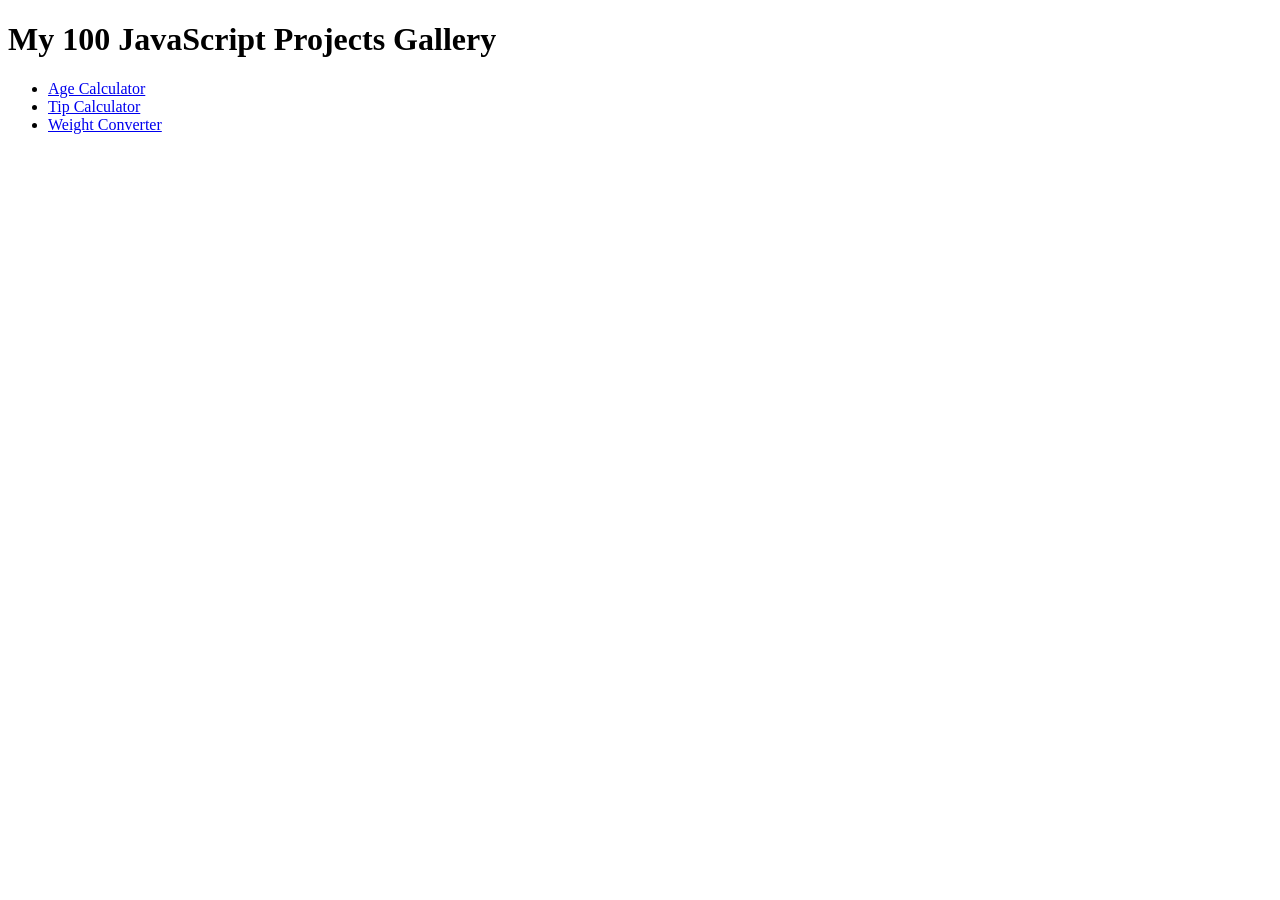
<file: index.html>
<!DOCTYPE html>
<html lang="en">
<head>
    <meta charset="UTF-8">
    <title>Rajat's JS Projects Portfolio</title>
</head>
<body>
    <h1>My 100 JavaScript Projects Gallery</h1>
    <ul>
        <li><a href="./age-calculator/index.html">Age Calculator</a></li>
        <li><a href="./tip-calculator/index.html">Tip Calculator</a></li>
        <li><a href="./weight-converter/index.html">Weight Converter</a></li>
    </ul>
</body>
</html>
</file>
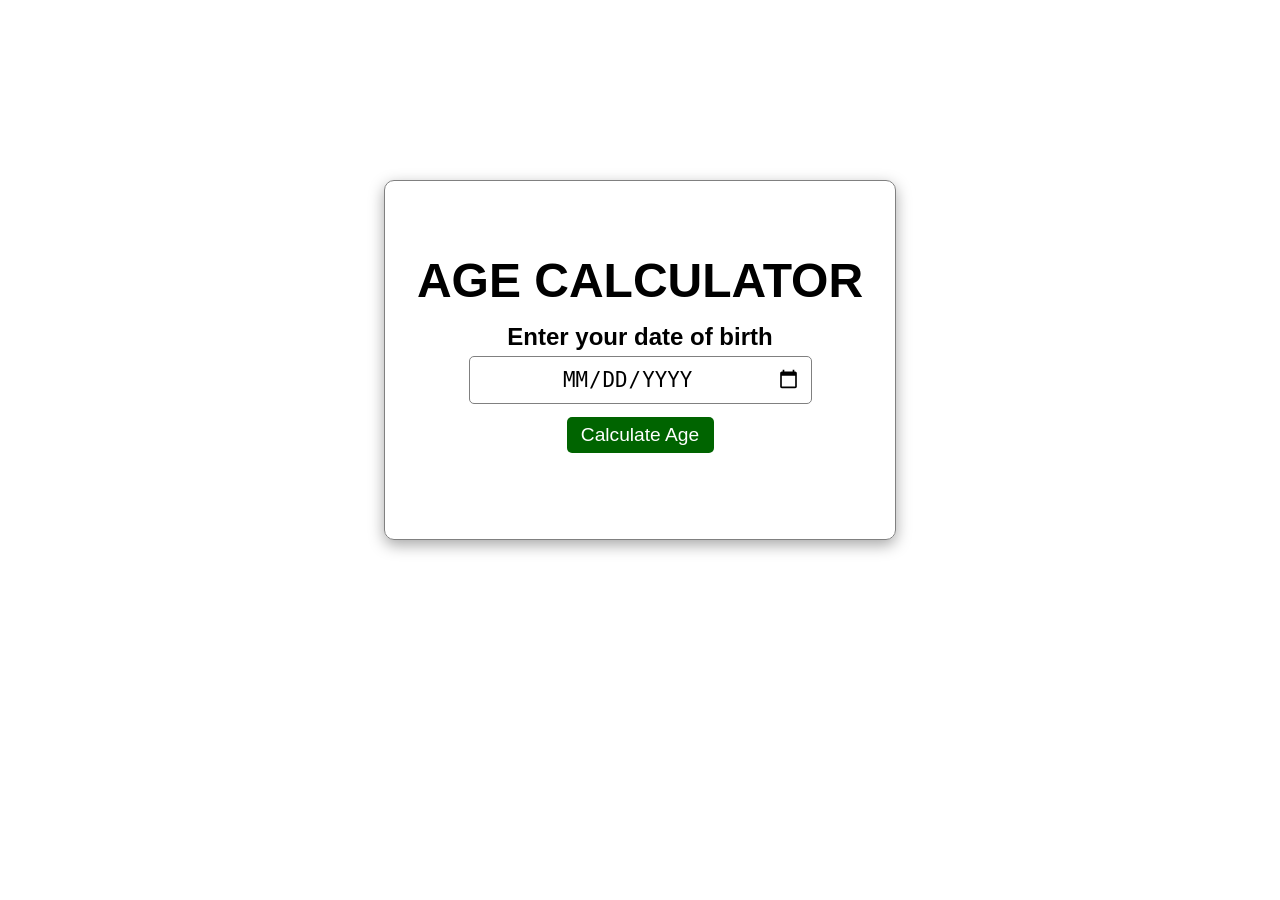
<file: age-calculator/index.html>
<!DOCTYPE html>
<html lang="en">

<head>
    <meta charset="U TF-8">
    <meta name="viewport" content="width=device-width, initial-scale=1.0">
    <title>Age-Calculator</title>
    <link rel="stylesheet" href="style.css">
</head>

<body>
    <div class="main">
        <div class="calculator">
            <h1>Age Calculator</h1>
            <h4>Enter your date of birth</h4>
            
            <input type="date" class="user-date">
            
            <button class="btn">Calculate Age</button>
            
            <h2 id="result-message"></h2>
        </div>
    </div>

    <script src="script.js"></script>
</body>

</html>
</file>
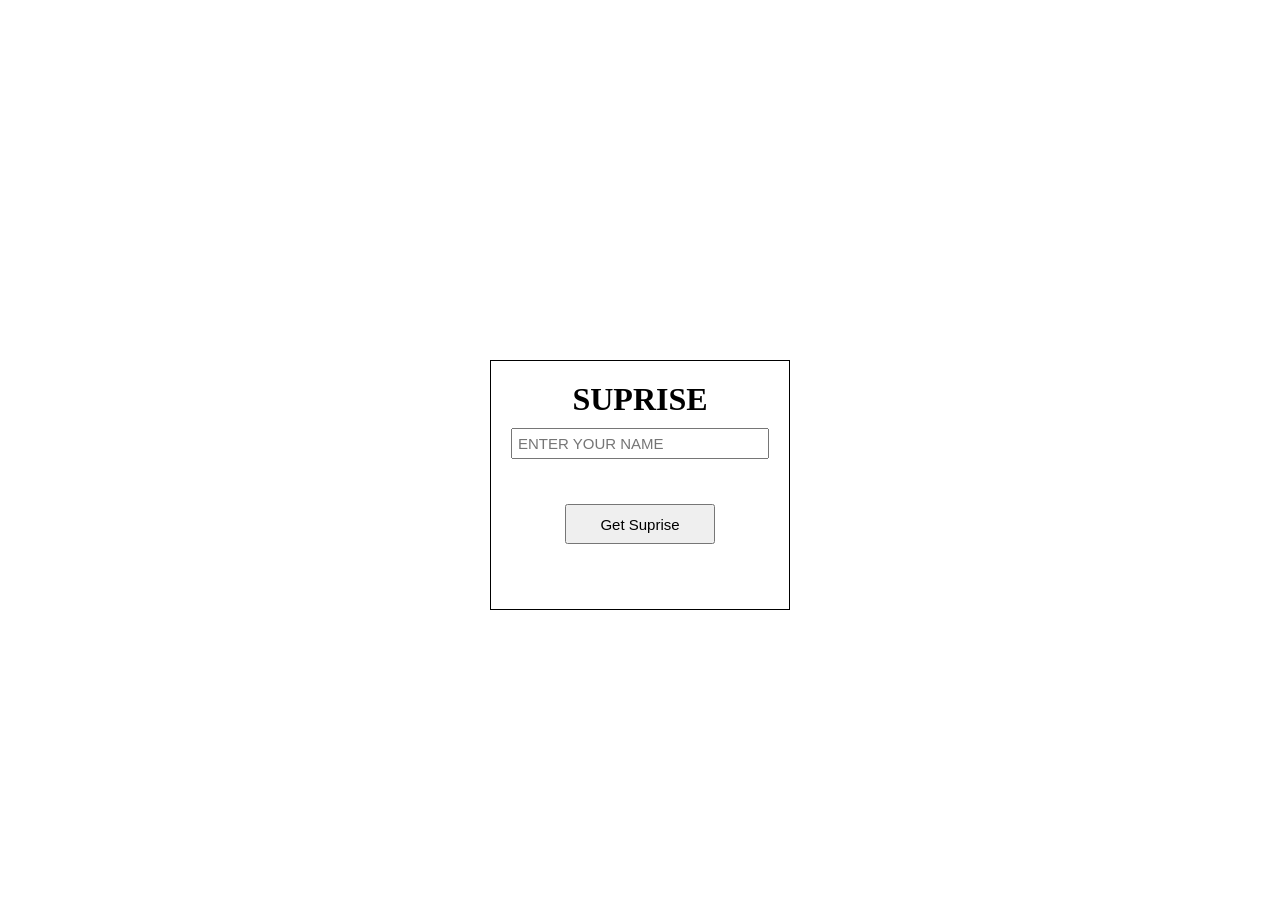
<file: happy-birthday-message/index.html>
<!DOCTYPE html>
<html lang="en">
<head>
    <meta charset="UTF-8">
    <meta name="viewport" content="width=device-width, initial-scale=1.0">
    <title>Suprise</title>
    <link rel="stylesheet" href="style.css">
</head>
<body>

    <audio class="music" src="birthday music.mp3"></audio>

    <div class="main">
        <h1>SUPRISE</h1>
        <input type="text" placeholder="Enter your name">
        <button>Get Suprise</button>
        <h2 class =""></h2>
    </div>
    

    <script src="script.js"></script>
</body>
</html>
</file>
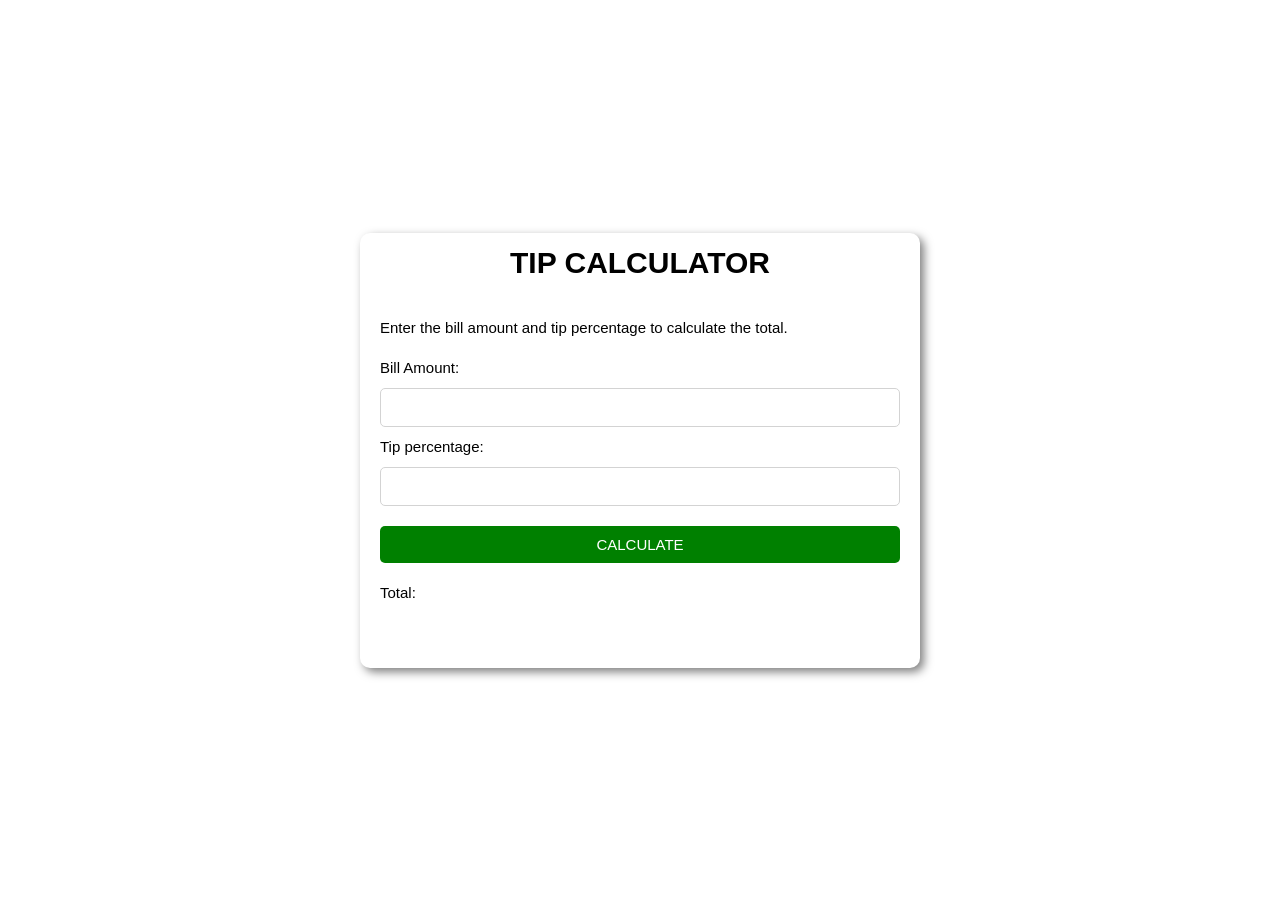
<file: tip calculator/index.html>
<!DOCTYPE html>
<html lang="en">

<head>
    <meta charset="UTF-8">
    <meta name="viewport" content="width=device-width, initial-scale=1.0">
    <title>Tip Calculator</title>
    <link rel="stylesheet" href="style.css">
</head>

<body>
    <div class="main">
        <div class="calculator">
            <h2>Tip Calculator</h2>

            <form action="">
                <p >Enter the bill amount and tip percentage to calculate the total.</p>

                <label for="Bill">Bill Amount:</label>
                <input type="number" class="num">
                <label for="percentage">Tip percentage:</label>
                <input type="number" class="per">

                <button class="btn">CALCULATE</button>

                <p class="to">Total:</p>
            </form>
        </div>
    </div>

    <script src="script.js"></script>
</body>

</html>
</file>
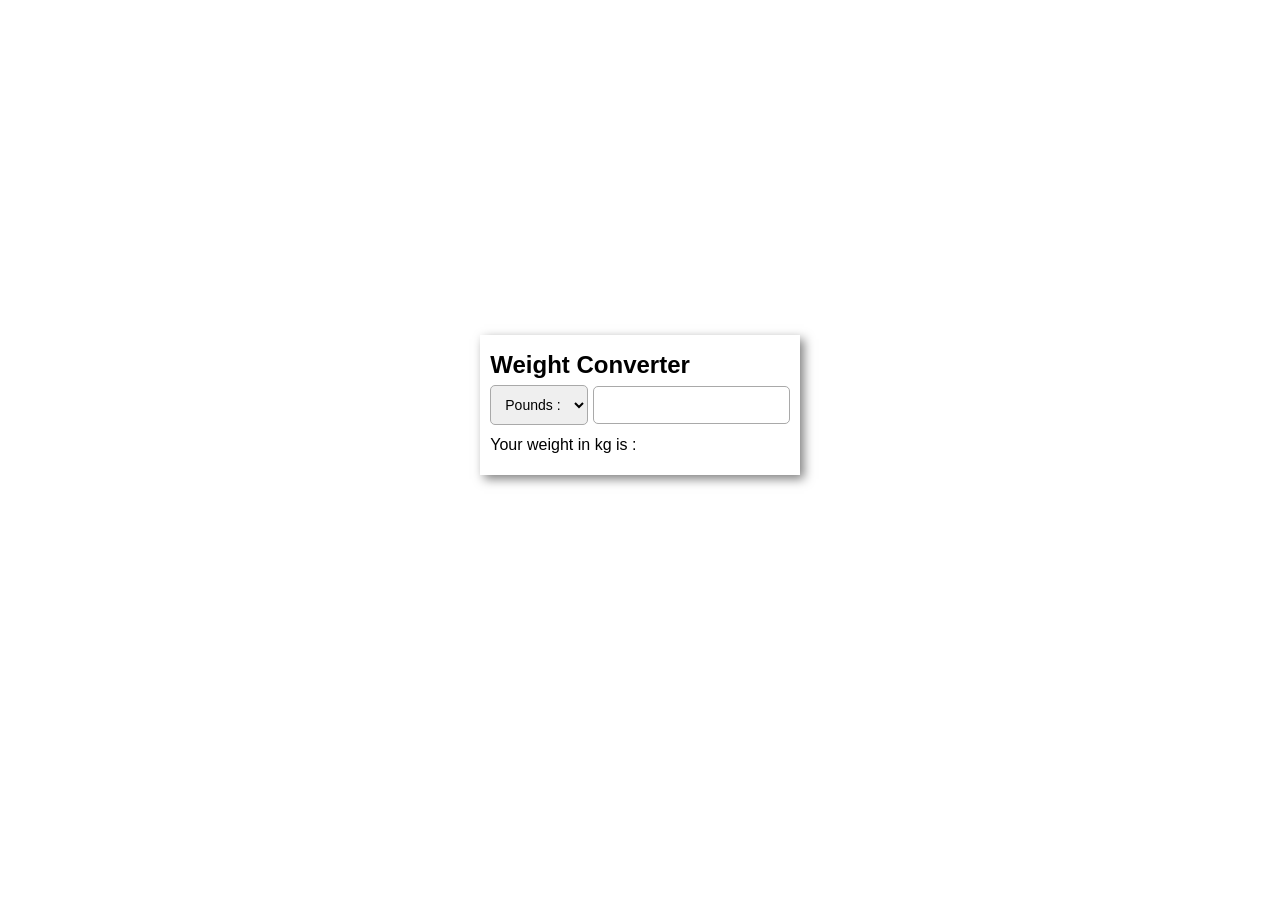
<file: weight converter/index.html>
<!DOCTYPE html>
<html lang="en">
<head>
    <meta charset="UTF-8">
    <meta name="viewport" content="width=device-width, initial-scale=1.0">
    <title>Weight Converter</title>
    <link rel="stylesheet" href="style.css">
</head>
<body>

    <div class="main">
        <div class="weight-converter">
            <form action="">
                <h2>Weight Converter</h2>
                <div class="box">
                    <select name="" id="">
                        <option value="pound">Pounds : </option>
                        <option value="kg">Kg : </option>
                    </select>
                    <input type="number" class="pound">
                </div>

                <p class="msg">Your weight in kg is :</p>
            </form>
        </div>
    </div>
    


    <script src="script.js"></script>
</body>
</html>
</file>
<file: age-calculator/style.css>
*{
    margin: 0;
    padding: 0;
    box-sizing: border-box;
   
}

.main{
    display: flex;
    align-items: center;
    justify-content: center;
    margin-top: 20vh;
}

.calculator{
    display: flex;
    align-items: center;
    justify-content: center;
    flex-direction: column;
    height: 40vh;
    width: 40vw;
    gap: 5px;
    border: 1px solid gray;
    box-shadow: rgba(0, 0, 0, 0.35)0px 5px 15px;
    border-radius:10px;
    padding: 10px;
    
}

.calculator h1{
    font-size: 3rem;
    font-family: Arial, Helvetica, sans-serif;
    text-transform:uppercase;
    margin-bottom: 10px;
}

.calculator input {
    width: 70%;
    padding: 10px;
    font-size: 1.3rem;
    border-radius: 5px;
    border:1px solid gray;
    text-align: center;
    outline:none;
    text-transform:uppercase;
    
}



.calculator .btn{
    padding: 7px;
    border: 1px solid gray;
    border-radius: 5px;
    cursor: pointer;
    font-size: 1.2rem;
    margin-top: 8px;
    background-color:#006400;
    border:none;
    color:white;
    width: 30%;
}

.calculator h4{
    font-size: 1.5rem;
    font-family: Arial, Helvetica, sans-serif;
}

.calculator h2{
    font-size: 2rem ;
    text-transform:uppercase;
    margin-top: 10px;
    font-family: Arial, Helvetica, sans-serif;
}


@media (max-width : 1250px) {
.calculator h1{
    font-size: 2.5rem;
    font-family: Arial, Helvetica, sans-serif;
    text-transform:uppercase;
    margin-bottom: 10px;
}
    
.calculator input {
   width: 50%;
    padding: 10px;
    font-size: 1rem;
    border-radius: 5px;
    border:1px solid gray;
    text-align: center;
    outline:none;
    text-transform:uppercase;
    

}

.calculator h2{
    font-size: 1.5rem ;
    text-transform:uppercase;
    margin-top: 10px;
    font-family: Arial, Helvetica, sans-serif;
}


.calculator .btn{
    padding: 7px;
    border: 1px solid gray;
    border-radius: 5px;
    cursor: pointer;
    font-size: 1.2rem;
    margin-top: 8px;
    background-color:#006400;
    border:none;
    color:white;
    width: 40%;
}
}

@media (max-width : 1000px) {
.calculator h1{
    font-size: 2rem;
    font-family: Arial, Helvetica, sans-serif;
    text-transform:uppercase;
    margin-bottom: 10px;
}



.calculator h4{
    font-size: 1.2rem;
    font-family: Arial, Helvetica, sans-serif;
}



.calculator .btn{
    padding: 5px;
    border: 1px solid gray;
    border-radius: 5px;
    cursor: pointer;
    font-size: 1rem;
    margin-top: 8px;
    background-color:#006400;
    border:none;
    color:white;
    width: 40%;
}


.calculator input {
    width: 50%;
    padding: 3px;
    font-size: 18px;
    border-radius: 5px;
    border:1px solid gray;
    text-align: center;
    outline:none;
    text-transform:uppercase;
    

}

.calculator h2{
    font-size: 1.4rem ;
    text-transform:uppercase;
    margin-top: 10px;
    font-family: Arial, Helvetica, sans-serif;
}

@media (max-width:825px) {
    .calculator{
    display: flex;
    align-items: center;
    justify-content: center;
    flex-direction: column;
    height: 40vh;
    width: 60vw;
    gap: 5px;
    border: 1px solid gray;
    box-shadow: rgba(0, 0, 0, 0.35)0px 5px 15px;
    border-radius:10px;
    padding: 10px;
    
    
}
}

@media(max-width:600px){
    .calculator{
    display: flex;
    align-items: center;
    justify-content: center;
    flex-direction: column;
    height: 40vh;
    width: 60vw;
    gap: 5px;
    border: 1px solid gray;
    box-shadow: rgba(0, 0, 0, 0.35)0px 5px 15px;
    border-radius:10px;
    padding: 10px;
    
    
}

.calculator h1{
    font-size: 1.5rem;
    font-family: Arial, Helvetica, sans-serif;
    text-transform:uppercase;
    margin-bottom: 10px;
}

.calculator .btn{
    padding: 5px;
    border: 1px solid gray;
    border-radius: 5px;
    cursor: pointer;
    font-size: 0.8rem;
    margin-top: 8px;
    background-color:#006400;
    border:none;
    color:white;
    width: 40%;
}

.calculator input {
    width: 50%;
    padding: 3px;
    font-size: 14px;
    border-radius: 5px;
    border:1px solid gray;
    text-align: center;
    outline:none;
    text-transform:uppercase;
    

}


.calculator h4{
    font-size: 1rem;
    font-family: Arial, Helvetica, sans-serif;
}


.calculator h2{
    font-size: 1rem ;
    text-transform:uppercase;
    margin-top: 10px;
    font-family: Arial, Helvetica, sans-serif;
}
}




@media(max-width:420px){
    .calculator{
    display: flex;
    align-items: center;
    justify-content: center;
    flex-direction: column;
    height: 40vh;
    width: 60vw;
    gap: 5px;
    border: 1px solid gray;
    box-shadow: rgba(0, 0, 0, 0.35)0px 5px 15px;
    border-radius:10px;
    padding: 10px;
    
    
}

.calculator h1{
    font-size: 1rem;
    font-family: Arial, Helvetica, sans-serif;
    text-transform:uppercase;
    margin-bottom: 10px;
}

.calculator .btn{
    padding: 5px;
    border: 1px solid gray;
    border-radius: 5px;
    cursor: pointer;
    font-size: 0.6rem;
    margin-top: 8px;
    background-color:#006400;
    border:none;
    color:white;
    width: 40%;
}



.calculator h4{
    font-size: 0.6rem;
    font-family: Arial, Helvetica, sans-serif;
}


.calculator h2{
    font-size: 0.6rem ;
    text-transform:uppercase;
    margin-top: 10px;
    font-family: Arial, Helvetica, sans-serif;
}


.calculator input {
    width: 50%;
    padding: 3px;
    font-size: 10px;
    border-radius: 5px;
    border:1px solid gray;
    text-align: center;
    outline:none;
    text-transform:uppercase;
    

}
}


}
</file>
<file: happy-birthday-message/style.css>
*{
    margin: 0;
    padding: 0;
    box-sizing: border-box;
}


.main{
    display: flex;
    align-content: center;
    justify-content: center;
    flex-direction: column;
    text-align: center;
    height: 250px;
    width: 300px;
    border: 1px solid black;
    padding: 20px;
    gap: 10px;
    margin: auto;
    margin-top: 40vh;
}

input{
    font-size: 15px;
    padding: 5px;
    text-transform: uppercase;
}

button{
    height: 40px;
    width: 150px;
    font-size: 15px;
    margin: auto;
}


.hide{
    display: none;
}
</file>
<file: tip calculator/style.css>
*{
    margin: 0;
    padding: 0;
    box-sizing: border-box;
}


.main{
    display: flex;
    align-items: center;
    justify-content: center;
    min-height: 100vh;
}

.calculator{
    padding: 10px;
    line-height: 40px;
    font-family: Arial, Helvetica, sans-serif;
    background-color: #fff;
    border-radius: 10px;
    box-shadow:  4px 4px 10px rgba(0, 0, 0, 0.5);
}


.calculator h2{
    text-align: center;
    font-size: 30px;
    text-transform: uppercase;
}

form{
    display: flex;
    width: 60vh;
    height: 40vh;
    flex-direction: column;
    margin-top: 15px;
}


form, input, button{
    padding: 10px;
    border: none;
    outline: none;
    border-radius: 5px;
    font-size: 15px;
    
}


form button {
    margin-top: 20px;
    background-color: green;
    color: #fff;
}

input{
    border:1px solid lightgray;
}
.to{
    margin-top: 10px;
    
}
</file>
<file: weight converter/style.css>
* {
  margin: 0;
  padding: 0;
  box-sizing: border-box;
}

.main {
  display: flex;
  align-items: center;
  justify-content: center;
  min-height: 90vh;
}

.weight-converter {
  box-shadow: 4px 4px 10px rgba(0, 0, 0, 0.5);
  padding: 10px;
  font-family: sans-serif;
  line-height: 40px;
}

form input, select {
  padding: 10px;
  border: 1px solid darkgray;
}

form input, select {
  padding: 10px;
  border: 1px solid darkgray;
  outline: none;
  border-radius: 5px;
  font-size: 14px;
}
</file>
